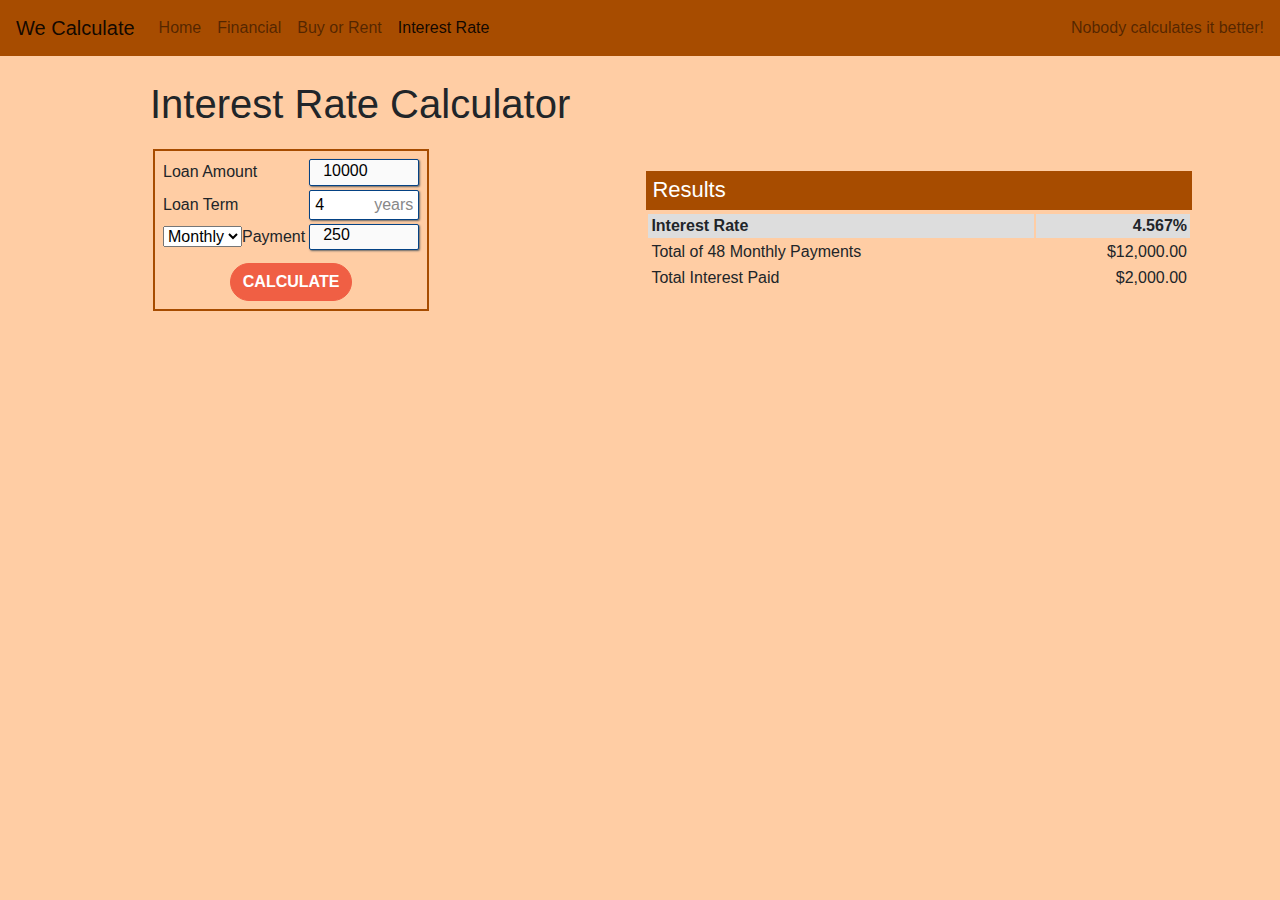
<file: interest.html>
<!DOCTYPE html>
<html>
<head>
	<title>Interest Rate Calculator</title>
	<!-- Bootstrap CSS -->
	<link rel="stylesheet" href="https://stackpath.bootstrapcdn.com/bootstrap/4.4.1/css/bootstrap.min.css" integrity="sha384-Vkoo8x4CGsO3+Hhxv8T/Q5PaXtkKtu6ug5TOeNV6gBiFeWPGFN9MuhOf23Q9Ifjh" crossorigin="anonymous">
	<!-- Our CSS -->
	<link rel="stylesheet" type="text/css" href="styles2.css">

</head>
<body>


	<!-- NAV BAR -->
<nav class="navbar navbar-light fixed-top navbar-expand-xl navBC" >

  <a class="navbar-brand" href="#">We Calculate</a>
  <button class="navbar-toggler" type="button" data-toggle="collapse" data-target="#navbarNav" aria-controls="navbarNav" aria-expanded="false" aria-label="Toggle navigation">
    <span class="navbar-toggler-icon"></span>
  </button>
  <div class="collapse navbar-collapse" id="navbarNav">
    <ul class="navbar-nav">
      <li class="nav-item ">
        <a class="nav-link" href="index.html"> Home <span class="sr-only">(current)</span></a>
      </li>
      <li class="nav-item">
        <a class="nav-link" href="#"> Financial </a>
      </li>
      <li class="nav-item">
        <a class="nav-link" href="#"> Buy or Rent </a>
      </li>
      <li class="nav-item">
        <a class="nav-link active" href="interest.html"> Interest Rate </a>
      </li>
    </ul>
  </div>
  <span class="navbar-text">
    Nobody calculates it better!
  </span>
</nav>

<div class="container">
	<h1> Interest Rate Calculator </h1>
  <form>
     <table width="100%">
      <tbody>
        <tr>
          <td valign="top">
            <table class="panel">
              <tbody>
                <tr>
                  <td>Loan Amount</td>
                  <td><input type="text" name="cloanamount" id="cloanamount" value="10000" class="inhalf indollar"></td>
                </tr>
                <tr>
                  <td>Loan Term</td>
                  <td><input type="text" name="cloanterm" id="cloanterm" value="4" class="inhalf inuiyear"><span class="inuiyearspan">years</span></td>
                </tr>
                <tr>
                  <td><select name="pMethod" id="pMethod">
                            <option value="monthly">Monthly</option>
                            <option value="yearly">Yearly</option>
                         </select>Payment</td>
                 <td><input type="text" name="cmonthlypay" id="cmonthlypay" value="250" class="inhalf indollar"></td>
                </tr>
                <tr>
                 <td colspan="2" align="center" class="btnpadd"><button type="button" class="btn btn-danger" id="calculate">Calculate</button></td>
                </tr>
              </tbody>
            </table>
          </td>
          <td valign="top">
            <h2 class="h2result">Results</h2>
            <table cellpadding="3" width="100%">
              <tbody>
                <tr bgcolor="#dddddd">
                  <td>
                    <b>Interest Rate</b>
                  </td>
                  <td align="right">
                    <b id="inrate">4.567%</b>
                  </td>
                </tr>
                <tr>
                  <td id="rmonthlypayA">Total of 48 Monthly Payments</td>
                  <td align="right" id="rmonthlypayD">$12,000.00</td>
                </tr>
                <tr>
                  <td>Total Interest Paid</td>
                  <td align="right" id="inpaid">$2,000.00</td>
                </tr>
              </tbody>
            </table>
          </td>
        </tr>
      </tbody>
    </table>
  </form>
</div>


<!-- Bootsrap .js -->
<script src="https://code.jquery.com/jquery-3.4.1.slim.min.js" integrity="sha384-J6qa4849blE2+poT4WnyKhv5vZF5SrPo0iEjwBvKU7imGFAV0wwj1yYfoRSJoZ+n" crossorigin="anonymous"></script>
<script src="https://cdn.jsdelivr.net/npm/popper.js@1.16.0/dist/umd/popper.min.js" integrity="sha384-Q6E9RHvbIyZFJoft+2mJbHaEWldlvI9IOYy5n3zV9zzTtmI3UksdQRVvoxMfooAo" crossorigin="anonymous"></script>
<script src="https://stackpath.bootstrapcdn.com/bootstrap/4.4.1/js/bootstrap.min.js" integrity="sha384-wfSDF2E50Y2D1uUdj0O3uMBJnjuUD4Ih7YwaYd1iqfktj0Uod8GCExl3Og8ifwB6" crossorigin="anonymous"></script>

<!-- OUR .js -->
<script type="text/javascript" src="script2.js"></script>
</body>
</html>
</file>
<file: styles2.css>
body {
    background: #FFCDA4;
    margin: 0px;
    padding: 0px;
    border: 0;
    text-align: center;
}
.navBC {
	background: #A74C00;
}
.container {
	padding-top: 80px;
	padding-left: 80px;
}

.panel {
    background: #FFCDA4;
    border: solid 2px #A74C00;
    padding: 5px;
}

.inuiyear {
    padding-right: 50px;
}

.inuiyearspan {
    margin-left: -45px;
    color: #888;
}

input[type=text]  {
    border: 1px solid #044284;
    border-radius: 2px;
    box-shadow: 1px 1px 2px #666;
    font-size: 16px;
}

.inhalf {
    width: 110px;
}
.indollar {
    background: #fafafa url("https://d26tpo4cm8sb6k.cloudfront.net/img/svg/dollar.svg") 3px center no-repeat;
    padding-left: 13px;
    padding-top: 0.1rem;
}

input {
    padding: 5px;
    color: #000;
}

td {
    display: table-cell;
    vertical-align: inherit;
}

table {
    border-collapse: separate;
    white-space: normal;
    line-height: normal;
    font-weight: normal;
    font-size: medium;
    font-style: normal;
    color: -internal-quirk-inherit;
    text-align: start;
    border-spacing: 2px;
    font-variant: normal;
}

.btn {
  font-weight: 700;
  text-transform: uppercase;
  border-radius: 300px;
  font-family: 'Montserrat', sans-serif;
}

.btnpadd {
	padding-top: 10px;
}

.btn-danger {
  background-color: #F05F44;
  border-color: #F05F44;

}

.btn-danger:hover {
  background-color: #ee4b08;
  border-color: #ee4b08;
  border-width: 5px;
  cursor: pointer;
}

.h2result {
    background: #A74C00;
    color: #fff;
    border: 1px solid #A74C01;
    padding: 5px;
    margin-top: 3px;
    font-size: 22px;
    font-weight: normal;
}

h2 {
    margin-bottom: 2px;
}

h1{
	text-align: start;
	padding-bottom: 10px;
}
</file>
